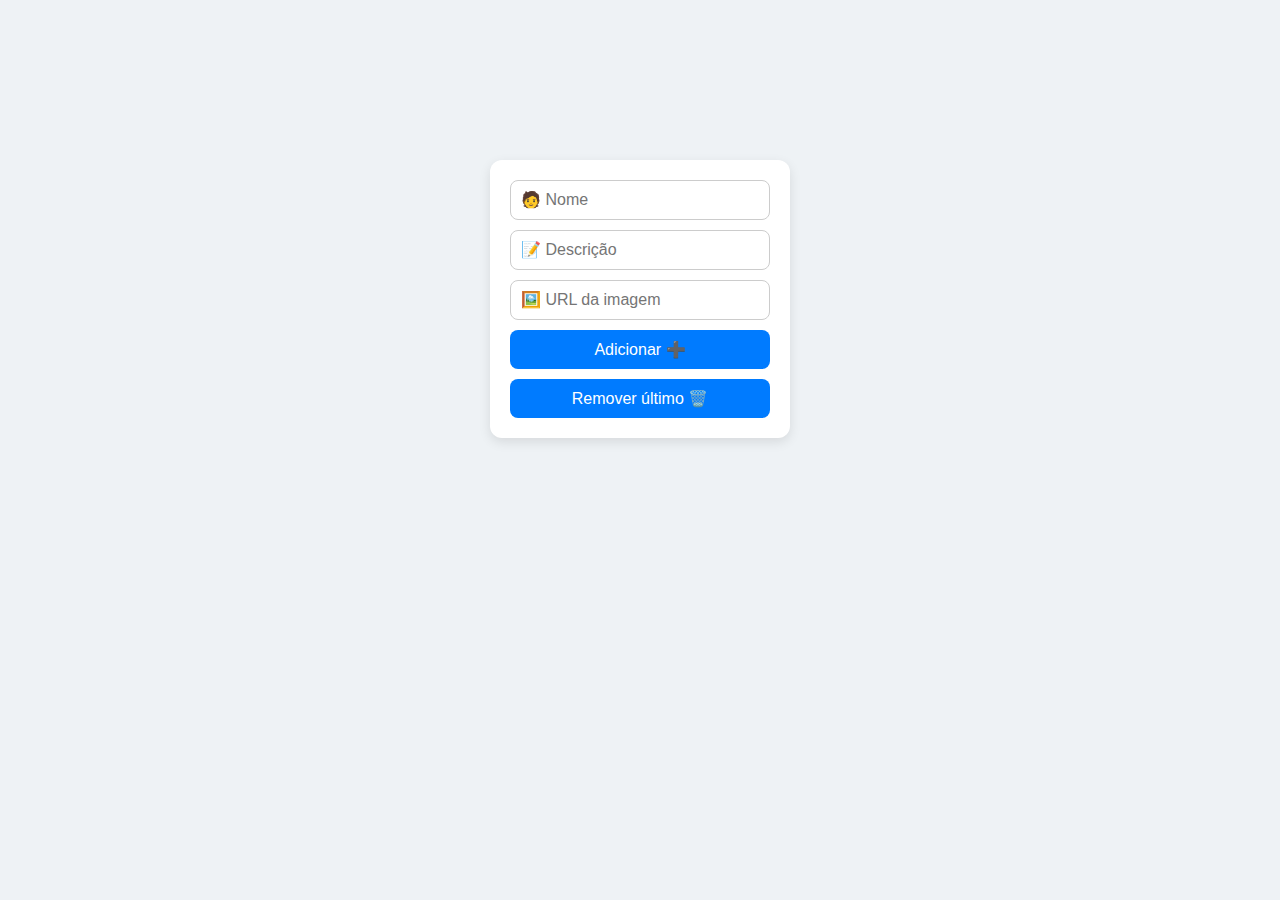
<file: AULAS/cadastro-produtos/index.html>
<!DOCTYPE html>
<html lang="en">
<head>
    <meta charset="UTF-8">
    <meta name="viewport" content="width=device-width, initial-scale=1.0">
    <link rel="stylesheet" href="./estilo.css">
    <title>Document</title>
</head>
<body>

    <div id="app">
  <div id="form-area">
    <form id="form-user">
      <input type="text" id="nome" placeholder="🧑 Nome" required>
      <input type="text" id="descricao" placeholder="📝 Descrição" required>      
      <input type="url" id="img" placeholder="🖼️ URL da imagem" required>    
      <button type="submit">Adicionar ➕</button>
      <button type="button" id="remover">Remover último 🗑️</button>
    </form>
  </div>
  <div id="container-cards"></div>
</div>

<script src="./app.js"></script>
</body>
</html>
</file>
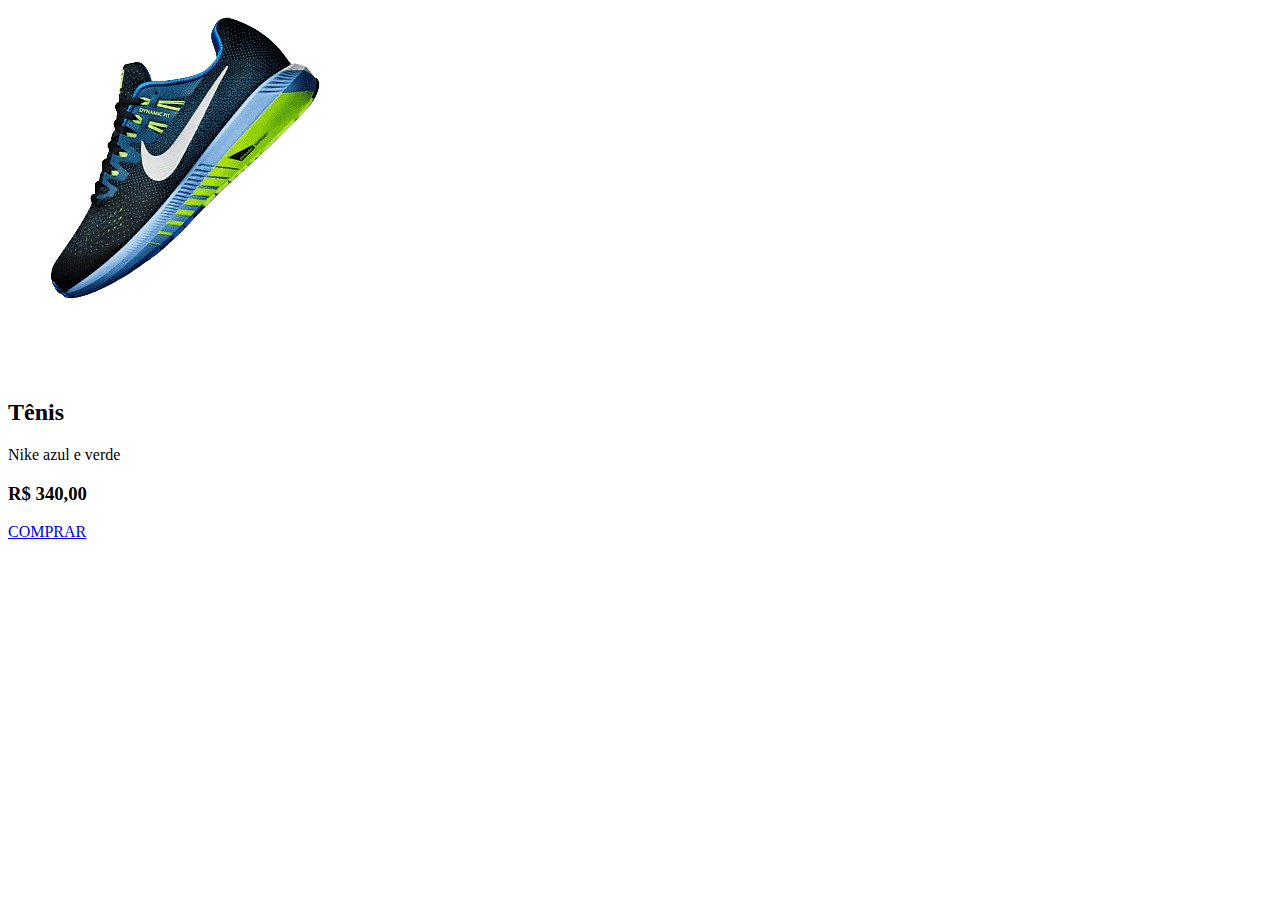
<file: AULAS/cards/index.html>
<!DOCTYPE html>
<html lang="en">
<head>
    <meta charset="UTF-8">
    <meta name="viewport" content="width=device-width, initial-scale=1.0">
    <title>Document</title>
</head>
<body>
    <!-- CARD 1 -->
     <div>
        <img src="./imagens/tenis2.png" alt="Tênis Nike Azul e Verde">
        <h2>Tênis</h2>
        <p>Nike azul e verde</p>
        <h3>R$ 340,00</h3>
        <ul>
            <!-- TO DO: lista com estrelas  -->
        </ul>
        <a href="#"> COMPRAR</a>
     </div>
</body>
</html>
</file>
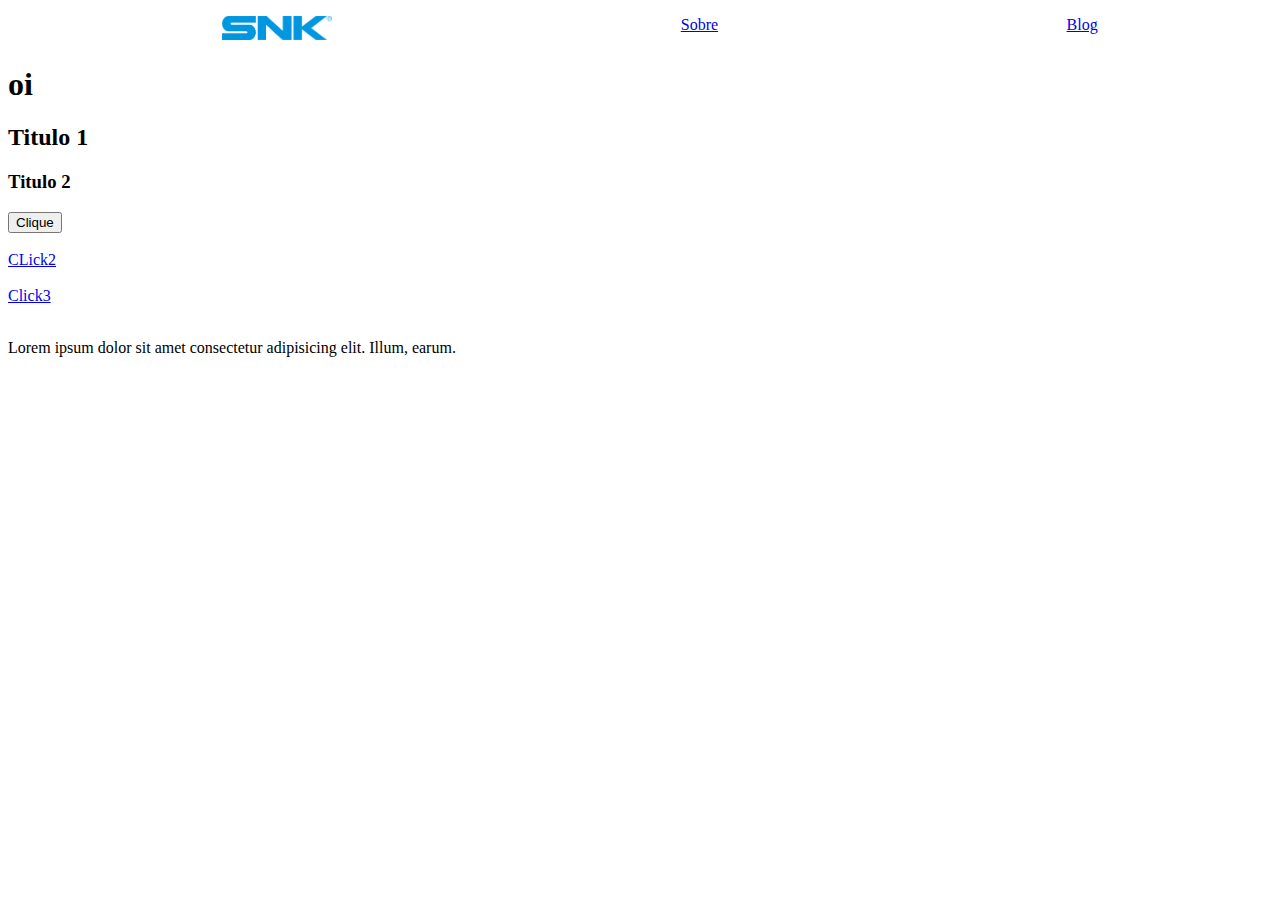
<file: AULAS/fundamentos/index.html>
<!DOCTYPE html>
<html lang="en">

<head>
    <meta charset="UTF-8">
    <meta name="viewport" content="width=device-width, initial-scale=1.0">
    <title>Document</title>
</head>

<body>
    <ul style="display:  flex ;justify-content: space-around;">
        <li style ="list-style : none;"> 
            <!-- gera ponto de lista -->
            <a href="#">
                <img width="110px" src="./imagens/SNK.png" alt="">
            </a>
        </li>
        <li  style ="list-style : none;"> <!-- gera ponto de lista -->
            <a href="#"> Sobre</a>
        </li>
        <li  style ="list-style : none;"> <!-- gera ponto de lista -->
            <a href="#"> Blog</a>
        </li>

    </ul>
    <h1>
        oi
    </h1>
    <h2>Titulo 1</h2>
    <h3>Titulo 2</h3>
    <div>
        <!-- botao -->
        <button> Clique </button><br /><br />
        <!-- como  colocar link -->
        <a href="#"> CLick2</a><br /><br />
        <a href="https://www.netshoes.com.br/"> Click3</a><br /><br />
        <p>
            Lorem ipsum dolor sit amet consectetur adipisicing elit. Illum, earum.
        </p>

    </div>
</body>

</html>
</file>
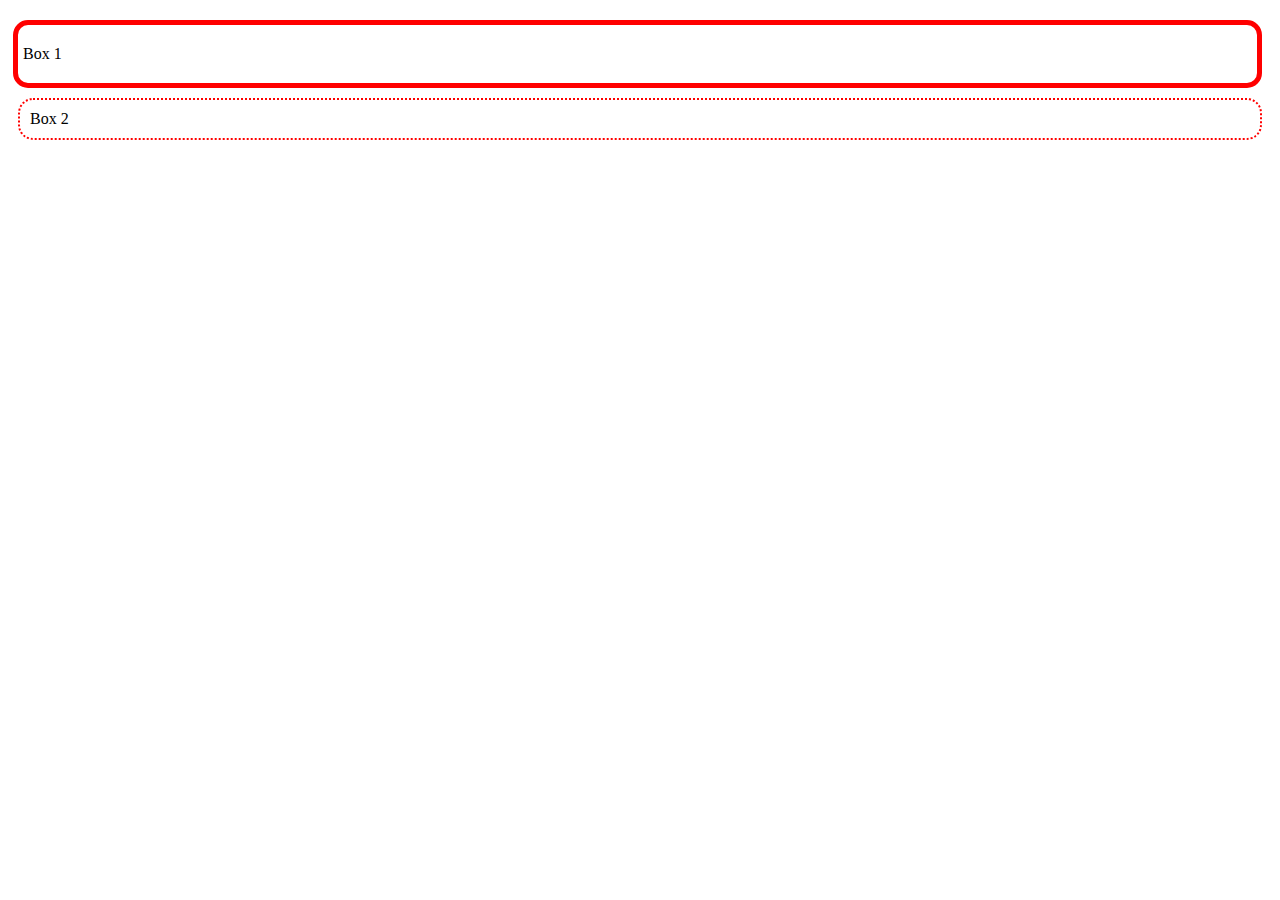
<file: AULAS/fundamentos/box-model.html>
<!DOCTYPE html>
<html lang="en">
<head>
    <meta charset="UTF-8">
    <meta name="viewport" content="width=device-width, initial-scale=1.0">
    <title>Box model css</title>
    <style>
        /* border --- padding --- margin */
        .box1 {
            border: 5px solid red  ;
            /* border- */
            /* padding-left: 10px;
            padding-top: 10px;
            padding-right: 10px ;
            padding-bottom: 10px; */
            padding: 20px 10px 20px 5px ;
            margin : 20px 10px 10px 5px ;
            border-radius: 15px;
        }
        .box2 {
            border-style: dotted;
            border-color: red;
            border-width: 2px;
            /* padding: 25px 20px 15px 10px;  */
            padding-left: 10px;
            padding-top: 10px;
            padding-right: 10px ;
            padding-bottom: 10px;
            
            /* margin: 25px 20px 15px 10px; */
            margin-left: 10px;
            margin-top: 10px;
            margin-right: 10px ;
            margin-bottom: 10px;

            border-radius: 15px;
        }
    </style>
</head>
<body>
    
    <!-- emmet div+div -->
    <div class="box1">Box 1</div>
    <div class="box2">Box 2</div>
</body>
</html>
</file>
<file: AULAS/cadastro-produtos/estilo.css>
/* Reset básico */
* {
  box-sizing: border-box;
  margin: 0;
  padding: 0;
}

body {
  font-family: 'Segoe UI', sans-serif;
  background-color: #eef2f5;
  height: 100vh;
  display: flex;
  justify-content: center;
  align-items: center;
}

#app {
  width: 80%;
  min-height: 80vh;
  display: flex;
  flex-direction: column;
  gap: 20px;
  transition: all 0.3s ease;
}

/* Layout com cards */
#app.com-componente {
  flex-direction: row;
  align-items: flex-start;
}

/* Formulário */
#form-area {
  flex: 1;
  display: flex;
  justify-content: center;
  align-items: center;
}

#form-user {
  background-color: #fff;
  padding: 20px;
  border-radius: 12px;
  box-shadow: 0 4px 12px rgba(0,0,0,0.1);
  display: flex;
  flex-direction: column;
  gap: 10px;
  width: 100%;
  max-width: 300px;
}
.imagem-container {
  width: 100%;
  height: 180px; /* altura fixa */
  overflow: hidden;
  border-radius: 8px;
}

.imagem-container input {
  width: 100%;
  height: 100%;
  object-fit: cover; /* mantém proporção e preenche o container */
  display: block;
}

#form-user input {
  padding: 10px;
  border: 1px solid #ccc;
  border-radius: 8px;
  font-size: 16px;
}

#form-user button {
  padding: 10px;
  font-size: 16px;
  border: none;
  border-radius: 8px;
  cursor: pointer;
  background-color: #007bff;
  color: white;
  transition: background-color 0.3s ease;
}

#form-user button:hover {
  background-color: #0056b3;
}

/* Cards */
#container-cards {
  flex: 2;
  display: flex;
  flex-wrap: wrap;
  gap: 20px;
  justify-content: center;
  align-items: flex-start;
}

.card {
  background-color: #ffffff;
  border-radius: 12px;
  box-shadow: 0 4px 12px rgba(0,0,0,0.1);
  padding: 16px;
  width: 250px;
  transition: transform 0.2s ease;
}

.card:hover {
  transform: scale(1.03);
}

.card img {
  width: 100%;
  height: auto;
  border-radius: 8px;
  margin-bottom: 10px;
}

.card h3 {
  font-size: 20px;
  margin: 0 0 8px;
  color: #333;
}

.card p {
  font-size: 14px;
  color: #555;
  margin: 4px 0;
}
</file>
